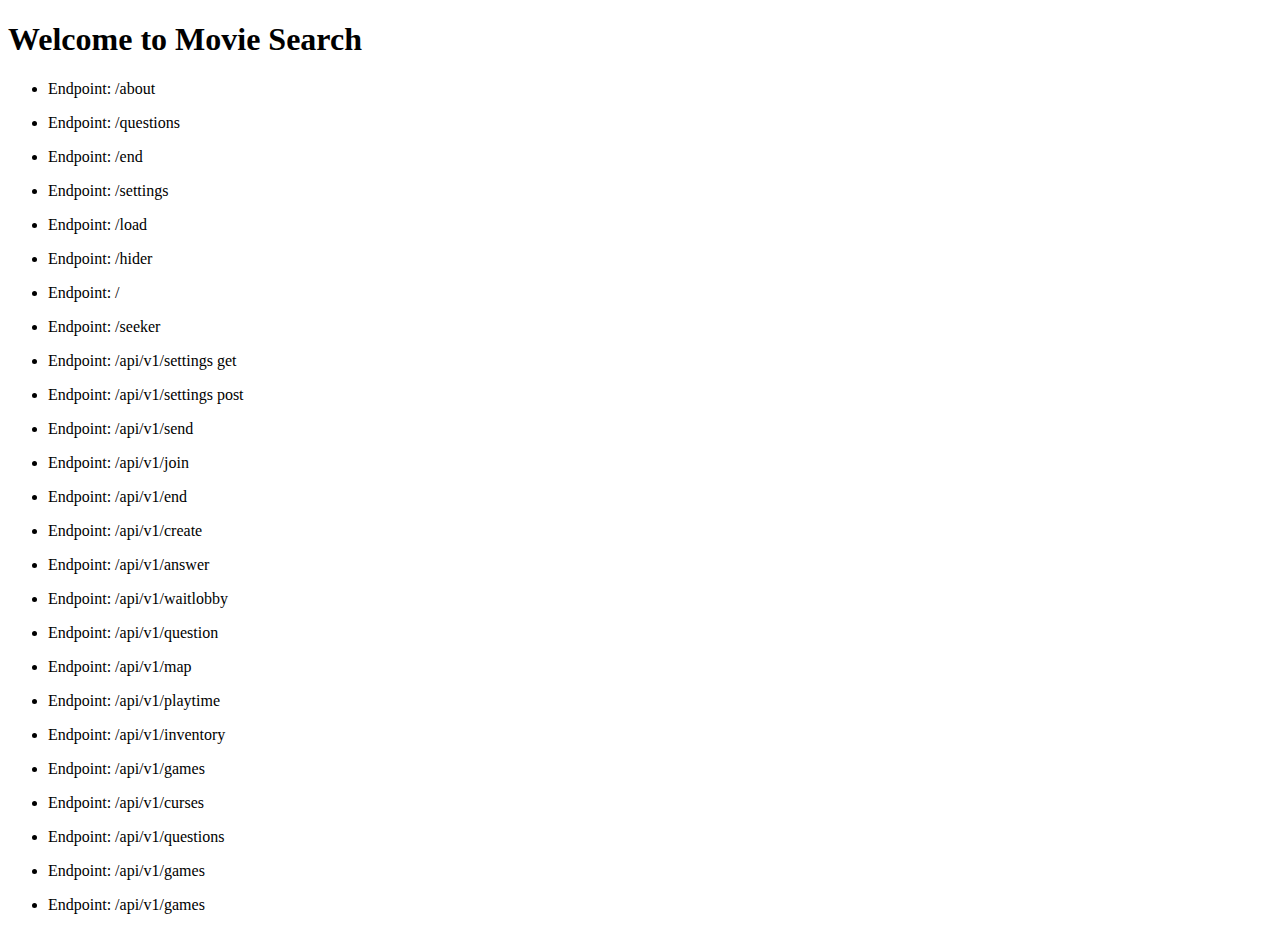
<file: traindelaythegame/src/main/resources/html/About/index.html>
<!DOCTYPE html>
<html lang="en">
	<head>
		<meta charset="UTF-8" />
		<meta name="viewport" content="width=device-width, initial-scale=1.0" />
		<title>Movie Search</title>

		<!-- INLINE_CSS -->
	</head>
	<body>
		<header>
			<h1>Welcome to Movie Search</h1>
			<ul>
				<li><p>Endpoint: /about</p></li>
				<li><p>Endpoint: /questions</p></li>
				<li><p>Endpoint: /end</p></li>
				<li><p>Endpoint: /settings</p></li>
				<li><p>Endpoint: /load</p></li>
				<li><p>Endpoint: /hider</p></li>
				<li><p>Endpoint: /</p></li>
				<li><p>Endpoint: /seeker</p></li>
				<li><p>Endpoint: /api/v1/settings get</p></li>
				<li><p>Endpoint: /api/v1/settings post</p></li>
				<li><p>Endpoint: /api/v1/send</p></li>
				<li><p>Endpoint: /api/v1/join</p></li>
				<li><p>Endpoint: /api/v1/end</p></li>
				<li><p>Endpoint: /api/v1/create</p></li>
				<li><p>Endpoint: /api/v1/answer</p></li>
				<li><p>Endpoint: /api/v1/waitlobby</p></li>
				<li><p>Endpoint: /api/v1/question</p></li>
				<li><p>Endpoint: /api/v1/map</p></li>
				<li><p>Endpoint: /api/v1/playtime</p></li>
				<li><p>Endpoint: /api/v1/inventory</p></li>
				<li><p>Endpoint: /api/v1/games</p></li>
				<li><p>Endpoint: /api/v1/curses</p></li>
				<li><p>Endpoint: /api/v1/questions</p></li>
				<li><p>Endpoint: /api/v1/games</p></li>
				<li><p>Endpoint: /api/v1/games</p></li>

			</ul>
		</header>
		<main></main>
		<!-- INLINE_JS -->
	</body>
</html>
</file>
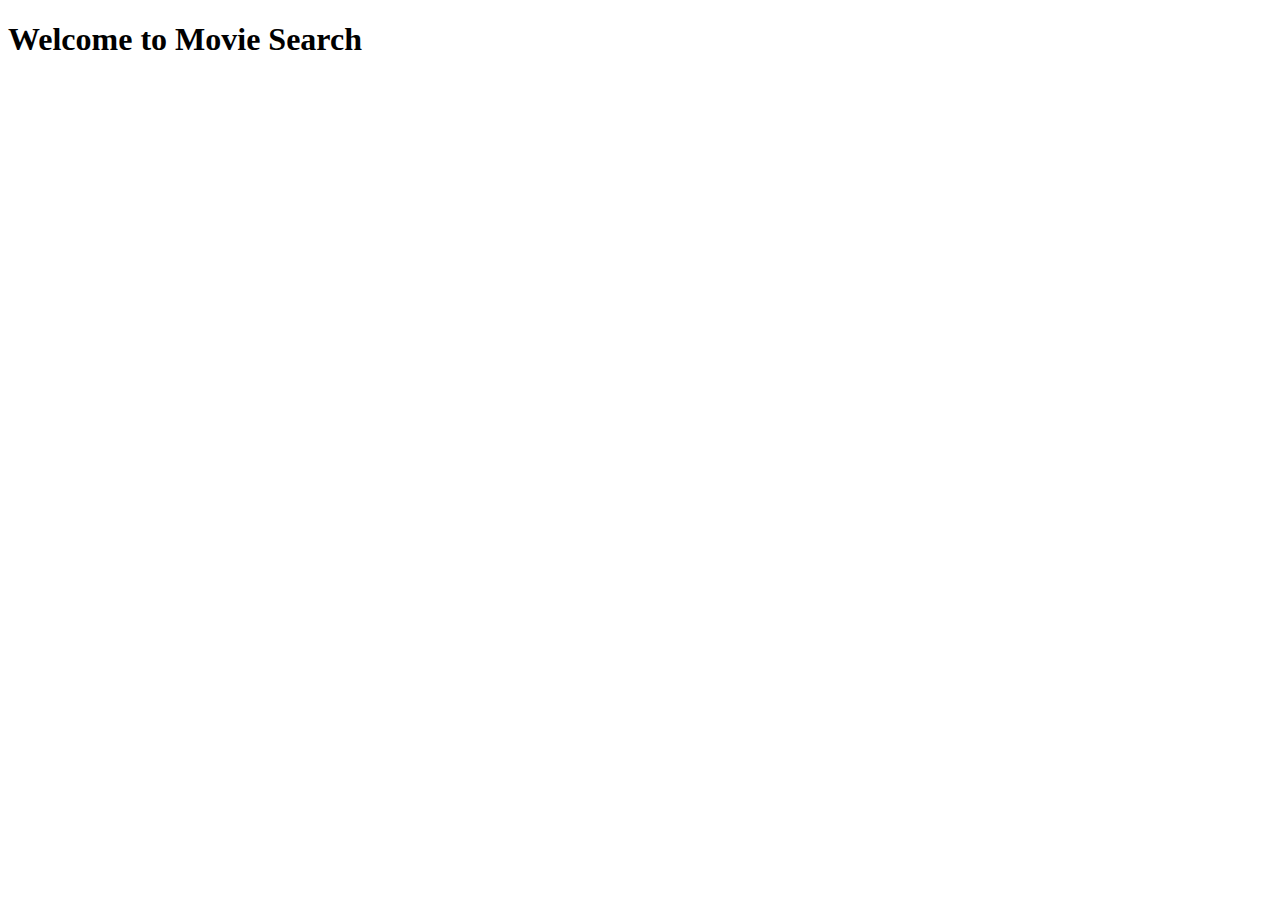
<file: traindelaythegame/src/main/resources/html/AskQuestions/index.html>
<!DOCTYPE html>
<html lang="en">
	<head>
		<meta charset="UTF-8" />
		<meta name="viewport" content="width=device-width, initial-scale=1.0" />
		<title>Movie Search</title>

		<!-- INLINE_CSS -->
	</head>
	<body>
		<header>
			<h1>Welcome to Movie Search</h1>
		</header>
		<main></main>
		<!-- INLINE_JS -->
	</body>
</html>
</file>
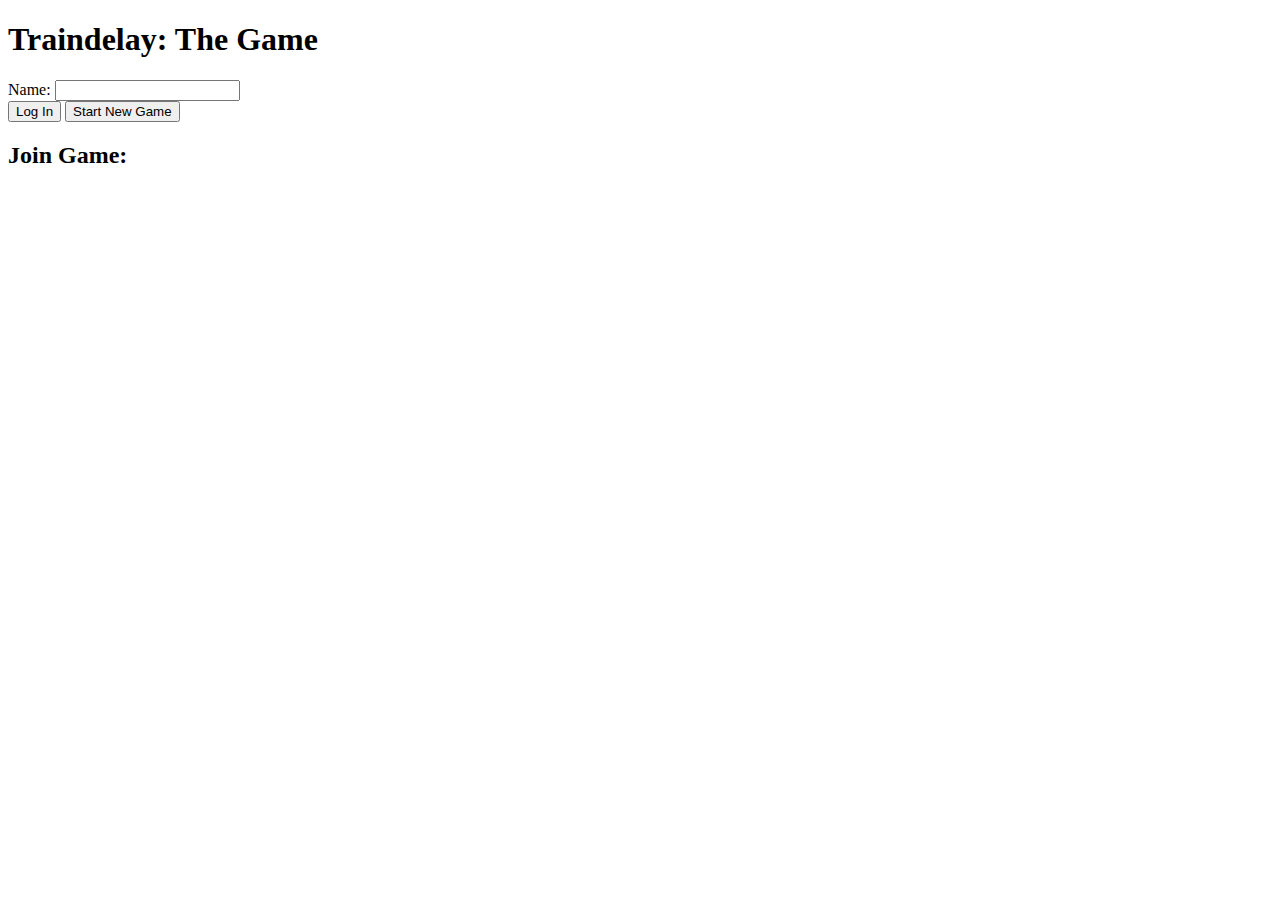
<file: traindelaythegame/src/main/resources/html/landing/index.html>
<!doctype html>
<html lang="en">
	<head>
		<meta charset="UTF-8" />
		<meta name="viewport" content="width=device-width, initial-scale=1.0" />
		<title>Movie Search</title>

		<!-- INLINE_CSS -->
	</head>
	<body>
		<header>
			<h1>Traindelay: The Game</h1>
		</header>
		<main>
			<div id="nameInput">
				<label for="playerName">Name:</label>
				<input type="text" id="playerName" name="playerName" maxlength="20" />
			</div>
			<button id="login" onclick="login()">Log In</button>
			<button class="startNewGame" onclick="startNewGame()">Start New Game</button>
			<h2>Join Game:</h2>
			<div id="gameList"></div>
		</main>
		<!-- INLINE_JS -->
	</body>
</html>
</file>
